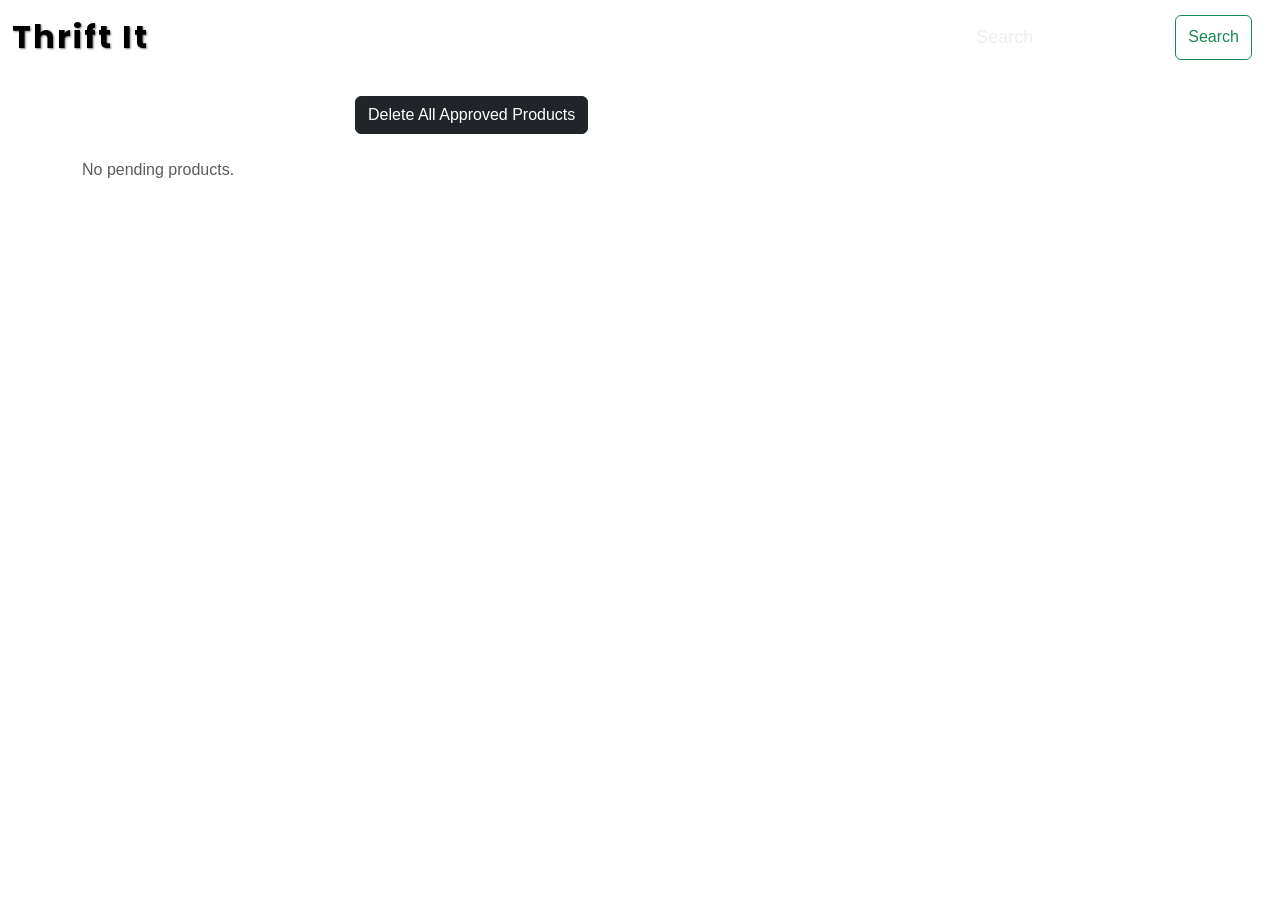
<file: admin.html>
<!DOCTYPE html>
<html lang="en">
<head>
  <meta charset="UTF-8">
  <meta name="viewport" content="width=device-width, initial-scale=1.0">
  <title>Admin Dashboard</title>
  <link href="https://fonts.googleapis.com/css2?family=Poppins:wght@600;700&display=swap" rel="stylesheet">
  <link rel="stylesheet" href="style/bootstrap.min.css">
  <link rel="stylesheet" href="style.css">
</head>
<body>

<!-- Navbar -->
<nav class="fixed-top navbar navbar-expand-lg" style="background-color: transparent;">
  <div class="container-fluid">
    <a class="navbar-brand fw-bold" href="index.html" 
       style="font-size: 2rem; color: black; letter-spacing: 2px; font-family: 'Poppins', sans-serif; text-shadow: 1px 1px 2px rgba(0,0,0,0.5);">
      Thrift It
    </a>

    <button class="navbar-toggler" type="button" data-bs-toggle="collapse" data-bs-target="#navbarSupportedContent">
      <span class="navbar-toggler-icon" style="filter: invert(1);"></span>
    </button>

    <div class="collapse navbar-collapse" id="navbarSupportedContent">
      <ul class="navbar-nav me-auto mb-2 mb-lg-0">
        <li class="nav-item"><a class="nav-link" href="#">Home</a></li>
        <li class="nav-item"><a class="nav-link" href="women.html">Women</a></li>
        <li class="nav-item"><a class="nav-link" href="men.html">Men</a></li>
        <li class="nav-item"><a class="nav-link" href="#">Return\Exchange Policy</a></li>
        <li class="nav-item"><a class="nav-link" href="#">Shipping</a></li>
        <li class="nav-item"><a class="nav-link" href="seller.html">Sell Your Item</a></li>
      </ul>

      <div class="d-flex align-items-center gap-3">
         <form class="d-flex" onsubmit="goToSearch(event)">
         <input 
         class="form-control me-2" 
         type="search" 
         placeholder="Search" 
         id="searchInput"
        >
        <button class="btn btn-outline-success">Search</button>
      </form>

         <a href="cart.html" class="cart-link"><i class="fa-solid fa-cart-shopping"></i></a>
         
      </div>
    </div>
  </div>
</nav>

<!-- Pending Products Section -->
<div class="container mt-5 pt-5">
  <h2 class="mb-2 d-inline-block">Pending Products</h2>
  <button id="deleteApprovedBtn" class="btn btn-dark ms-3 mb-4">Delete All Approved Products</button>

  <div id="pendingProducts" class="row"></div>
</div>

<script>
const pendingContainer = document.getElementById('pendingProducts');

// Load pending products
function loadPendingProducts() {
  pendingContainer.innerHTML = "";
  const products = JSON.parse(localStorage.getItem('products')) || [];
  const pendingProducts = products.filter(p => p.status === "pending");

  if(pendingProducts.length === 0){
    pendingContainer.innerHTML = "<p class='text-muted'>No pending products.</p>";
    return;
  }

  pendingProducts.forEach(product => {
    const col = document.createElement('div');
    col.className = "col-md-4 mb-4";
    col.innerHTML = `
      <div class="card">
        <div id="carousel-${product.id}" class="carousel slide" data-bs-interval="false">
          <div class="carousel-inner">
            ${product.images.map((img, index) => `
              <div class="carousel-item ${index === 0 ? 'active' : ''}">
                <img src="${img}" class="d-block w-100">
              </div>
            `).join('')}
          </div>
          <button class="carousel-control-prev" type="button" data-bs-target="#carousel-${product.id}" data-bs-slide="prev">
            <span class="carousel-control-prev-icon"></span>
          </button>
          <button class="carousel-control-next" type="button" data-bs-target="#carousel-${product.id}" data-bs-slide="next">
            <span class="carousel-control-next-icon"></span>
          </button>
        </div>
        <div class="card-body">
          <h5>${product.name}</h5>
          <p>${product.price} EGP</p>
          <p>Color: ${product.color}</p>
          <p>Size: ${product.size}</p>
          <p>Condition: ${product.condition}</p>
          <p>Email: ${product.email}</p>
          <button class="btn btn-success me-2 approve-btn">Approve</button>
          <button class="btn btn-danger reject-btn">Reject</button>
        </div>
      </div>
    `;
    pendingContainer.appendChild(col);

    // Button Events
    col.querySelector(".approve-btn").addEventListener("click", () => handleAction(product.id, "approved"));
    col.querySelector(".reject-btn").addEventListener("click", () => handleAction(product.id, "rejected"));
  });
}

// Handle approve/reject/delete actions
function handleAction(productId, action) {
  const products = JSON.parse(localStorage.getItem('products')) || [];
  const index = products.findIndex(p => p.id === productId);

  if(index !== -1){
    if(action === "approved") {
      products[index].status = "approved";
    } else {
      products.splice(index,1); // حذف المنتج لو تم رفضه
    }
    localStorage.setItem('products', JSON.stringify(products));
    loadPendingProducts();
  }
}

// Delete all approved products
document.getElementById("deleteApprovedBtn").addEventListener("click", () => {
  let products = JSON.parse(localStorage.getItem("products")) || [];
  products = products.filter(p => p.status !== "approved");
  localStorage.setItem("products", JSON.stringify(products));
  alert("All approved products have been deleted!");
  loadPendingProducts();
});

// Initial load
loadPendingProducts();
</script>

<script src="script/bootstrap.min.js"></script>
<script src="index.js"></script>
</body>
</html>
</file>
<file: style.css>
*{ padding: 0%; margin: 0%; box-sizing: border-box; text-decoration: none; list-style: none; font-family:sans-serif } 

header{height: 100vh;width: 100%; background-image: url(images/omarr.avif); background-size: 1210px 1340px; background-position: center center; }


.logo{ width: 150px; }

.background{ width: 100%; height: 84vh; border: solid 5px red; margin-top: 95px; background-size: 100% 100%; }

/* Navbar */


/* Logo */
.logo{
    height: 65px;
} 

/* Links */

.nav-custom{
    font-size: 18px;
    font-weight: 500;
    color: black !important;
    margin: 0 10px;
    position: relative;
}

/* Hover effect */

.nav-custom::after{
    content: "";
    position: absolute;
    width: 0%;
    height: 2px;
    background: #48985d;
    left: 0;
    bottom: -5px;
    transition: 0.3s;
}

.nav-custom:hover::after{
    width: 100%;
}

/* Search */

.search-box{
    position: relative;
}

.search-box input{
    border: 1px solid #ddd;
    padding: 6px 30px 6px 10px;
    border-radius: 20px;
}

.search-box i{
    position: absolute;
    right: 10px;
    top: 8px;
    color: gray;
}

/* Icons */

.icon-nav{
    font-size: 20px;
    color: black;
}

.signin{
    text-decoration: none;
    color: black;
    font-weight: 500;
}

.skirt1 {
  width: 260px;   
  margin-top: 25%;
}

.collection-card{
  position: relative;
  overflow: hidden;
  cursor: pointer;
}

.collection-card img{
  width: 100%;
  height: 320px;
  object-fit: cover;
  transition: 0.4s;
}

.collection-overlay{
  position: absolute;
  bottom: 0;
  width: 100%;
  background: rgba(0,0,0,0.6);
  color: white;
  text-align: center;
  padding: 10px;
  transition: 0.3s;
}

.collection-card:hover img{
  transform: scale(1.1);
}

.collection-card:hover .collection-overlay{
  background: rgba(0,0,0,0.8);
}

/* خلفية سوداء للـ menu على الموبايل */
@media (max-width: 991px) {
  .navbar-collapse {
    background-color: #000; /* خلفية سوداء */
    padding: 20px; /* مسافة من الداخل */
  }

  /* الروابط كلها أبيض وخط جميل */
  .navbar-collapse .nav-link {
    color: #fff !important; /* أبيض */
    font-weight: 500;         /* خط متوسط الوزن */
    font-size: 18px;          /* حجم الخط */
    font-family: 'Arial', sans-serif; /* خط نظيف */
    margin-bottom: 10px;      /* مسافة بين الروابط */
    transition: color 0.3s;
  }

  /* تأثير عند المرور بالماوس */
  .navbar-collapse .nav-link:hover {
    color: #48985d; /* لون أخضر عند hover */
  }

  /* البحث وأيقونات الكارت و Sign in */
  .navbar-collapse .d-flex a,
  .navbar-collapse .d-flex input {
    color: #fff !important;
  }

  .navbar-collapse .d-flex input {
    background-color: #222;
    border: 1px solid #444;
    color: #fff;
  }

  .navbar-collapse .d-flex input::placeholder {
    color: #ccc;
  }
}

/* روابط Navbar و Sign in و Cart */
.navbar-nav .nav-link,
.sign-link,
.cart-link {
    color: #fff; /* أبيض */
    font-family: 'Arial', sans-serif;
    font-weight: bold;
    font-size: 18px;
    transition: color 0.3s;
}

.navbar-nav .nav-link:hover,
.sign-link:hover,
.cart-link:hover {
    color: #48985d; /* أخضر عند hover */
}

/* البحث */
.navbar .form-control {
    font-size: 18px;
    padding: 8px;
    border: 1px solid #fff;
    background-color: rgba(255,255,255,0.1);
    color: #fff;
    width: 200px;
}

.navbar .form-control::placeholder {
    color: #eee;
}

/* Mobile menu */
@media (max-width: 991px){
  .navbar-collapse {
    background-color: rgba(0,0,0,0.8); /* شبه شفاف على الموبايل */
    padding: 20px;
  }}

 /* Links Navbar + Sign in + Cart */
.navbar-nav .nav-link,
.sign-link,
.cart-link {
    color: #fff; /* أبيض */
    font-family: 'Arial', sans-serif;
    font-weight: bold;
    font-size: 18px;
    text-decoration: none; /* يشيل الخط تحت الكلمات */
}

/* إلغاء أي تأثير hover أو active */
.navbar-nav .nav-link:hover,
.navbar-nav .nav-link:focus,
.navbar-nav .nav-link:active,
.sign-link:hover,
.sign-link:focus,
.sign-link:active,
.cart-link:hover,
.cart-link:focus,
.cart-link:active {
    color: #fff !important;  /* أبيض ثابت */
    text-decoration: none;   /* يشيل أي خط */
}

/* البحث */
.navbar .form-control {
    font-size: 18px;
    padding: 8px;
    border: 1px solid #fff;
    background-color: rgba(255,255,255,0.1);
    color: #fff;
    width: 200px;
}

.navbar .form-control::placeholder {
    color: #eee;
}

/* Mobile menu */
@media (max-width: 991px) {
  .navbar-collapse {
    background-color: rgba(0,0,0,0.8); /* شبه شفاف على الموبايل */
    padding: 20px;
  }

  .navbar-collapse .nav-link,
  .navbar-collapse .sign-link,
  .navbar-collapse .cart-link {
    color: #fff !important;
    font-size: 22px;
    margin-bottom: 15px;
    display: block;
    text-decoration: none; /* يشيل الخط */
  }

  .navbar-collapse .d-flex input {
    width: 100%;
    font-size: 18px;
    padding: 10px;
    background-color: rgba(255,255,255,0.1);
    border: 1px solid #fff;
    color: #fff;
    margin-bottom: 15px;
  }

  .navbar-collapse .d-flex input::placeholder {
    color: #eee;
  }
}

/* Search bar normal on desktop */
.navbar .form-control {
    width: 200px;
}

.collections-title {
    font-family: 'Playfair Display', serif; /* خط فخم */
    font-size: 48px;  /* حجم كبير وواضح */
    letter-spacing: 2px; /* مسافة بين الحروف */
    color: #fff; /* أبيض */
    text-transform: uppercase; /* جميع الحروف كبيرة */
    text-shadow: 2px 2px 8px rgba(0,0,0,0.5); /* ظل خفيف يعطي depth */
}

#sellerForm,
#sellerForm label,
#sellerForm h2,
#sellerForm p,
.container h2{
color: white;
}

/*da el css beta3 el categories el fe el home page*/
.category-link {
  text-decoration: none;
  color: white;
}

.category-card {
  position: relative;
  border-radius: 16px;
  overflow: hidden;
  cursor: pointer;
}

.category-card img {
  width: 100%;
  height: 260px;           /* مهم */
  object-fit: cover;       /* يخلي الصورة تتقص بشكل مظبوط */
  transition: transform 0.5s ease;
}


/* Overlay */
.category-text {
  position: absolute;
  bottom: 0;
  width: 100%;
  padding: 12px;
  text-align: center;
  font-size: 18px;
  font-weight: 600;
  letter-spacing: 1px;

  background: linear-gradient(to top, rgba(0,0,0,0.8), transparent);
}

/* Hover effects */
.category-card:hover {
  transform: translateY(-8px);
  box-shadow: 0 15px 30px rgba(0,0,0,0.5);
}

.category-card:hover img {
  transform: scale(1.1);
}
.category-title {
  display: inline-block;
  padding: 10px 25px;
  border: 1px solid #fff;
  color: #fff;
  border-radius: 30px;
  font-size: 20px;
  font-weight: 600;
  letter-spacing: 1px;
  transition: all 0.3s ease;
}

.category-title:hover {
  background-color: #fff;
  color: #000;
  transform: translateY(-2px);
}
</file>
